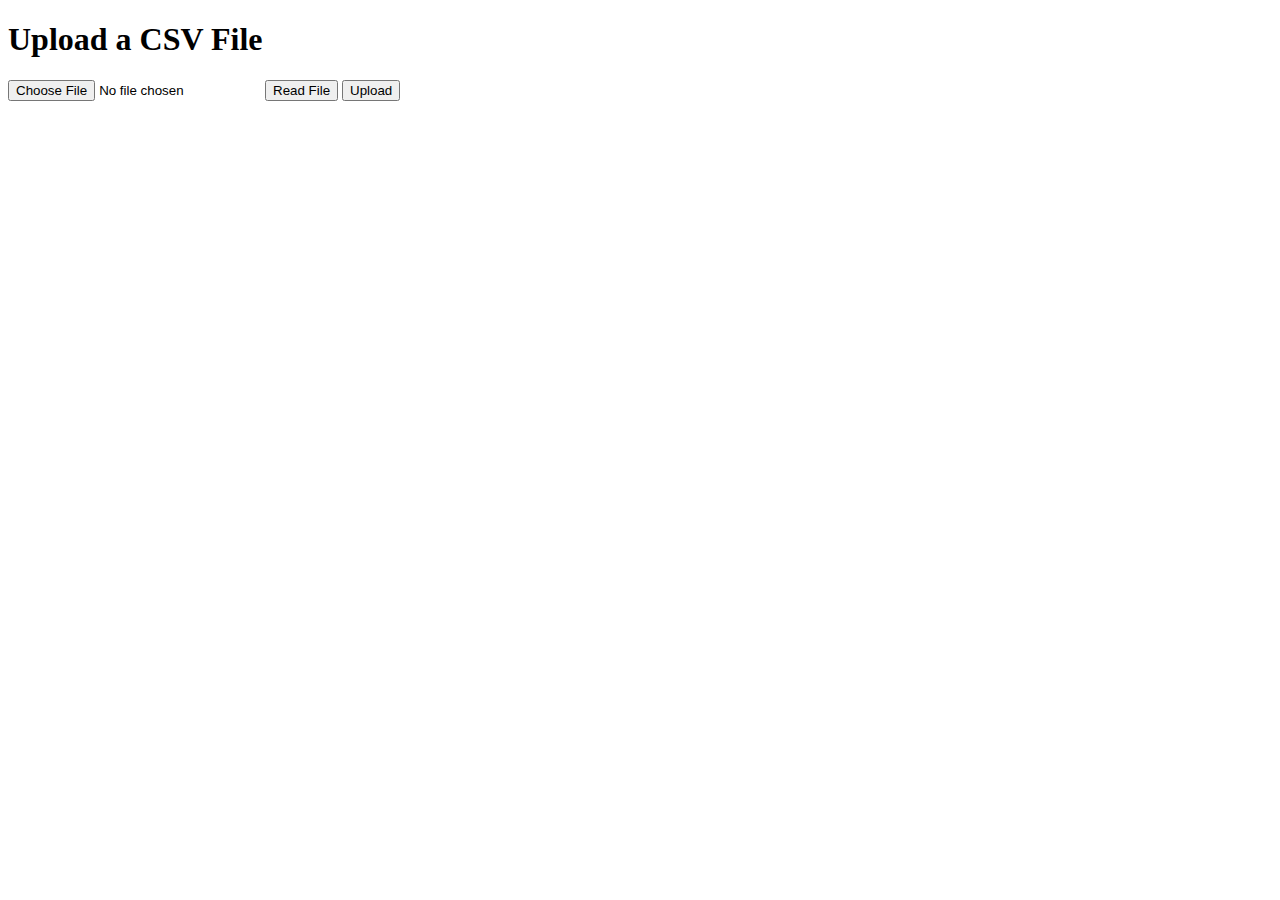
<file: frontend/index.html>
<!DOCTYPE html>
<html lang="en">
<head>
    <meta charset="UTF-8">
    <meta name="viewport" content="width=device-width, initial-scale=1.0">
    <title>CSV Upload</title>
</head>
<body>
    <h1>Upload a CSV File</h1>
    <input type="file" id="csvFile" accept=".csv">
    <button onclick="handleFile()">Read File</button>
    <button onclick="uploadFile()">Upload</button>

    <script>
        function handleFile() {
            const fileInput = document.getElementById("csvFile");
            if (fileInput.files.length === 0) {
                alert("Please select a file first.");
                return;
            }
            const file = fileInput.files[0];

            const reader = new FileReader();
            reader.onload = function(event) {
                console.log("CSV Content:", event.target.result);
            };
            reader.readAsText(file);
        }

        async function uploadFile() {
            const fileInput = document.getElementById("csvFile");
            if (fileInput.files.length === 0) {
                alert("Please select a file first.");
                return;
            }
            const formData = new FormData();
            formData.append("file", fileInput.files[0]);

            const response = await fetch("http://localhost:8000/upload", {
                method: "POST",
                body: formData
            });

            const result = await response.json();
            console.log("Server Response:", result);
        }
    </script>
</body>
</html>
</file>
